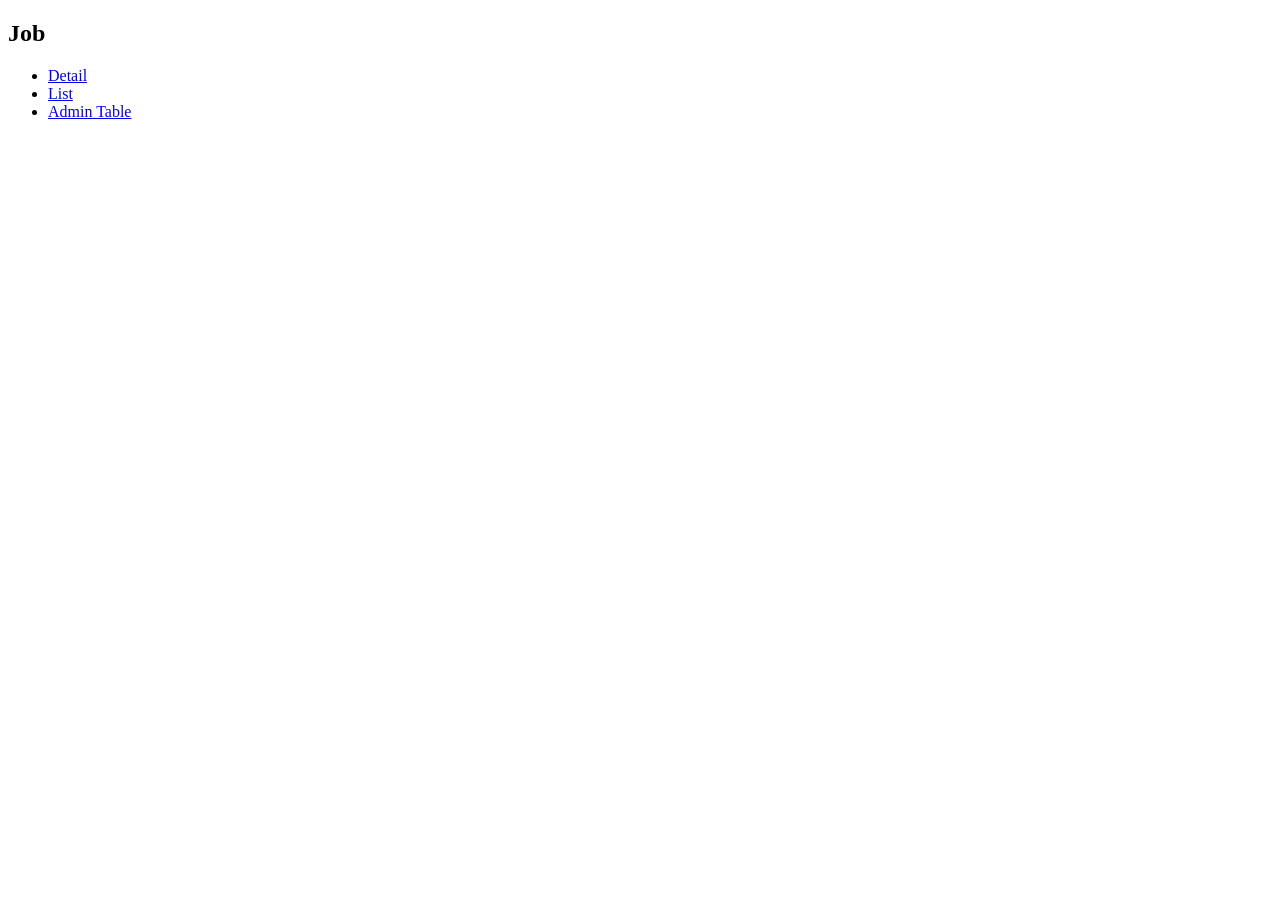
<file: src/main/html/webapp/tests.html>
<!DOCTYPE html>
<html lang="en">
  <head>
    <meta charset="utf-8">
    <meta name="viewport" content="width=device-width, initial-scale=1, shrink-to-fit=no">
    <meta name="description" content="">
    <meta name="author" content="">
    <link rel="icon" href="public/favicon.ico">

    <title>Cloudgene - Tests</title>

  </head>

  <body class="bg-light">

    <h2>Job</h2>
    <ul>
      <li><a href="components/core/job/detail/detail-test.html">Detail</a></li>
      <li><a href="components/core/job/list/list-test.html">List</a></li>
      <li><a href="components/admin/job/list/table/table-test.html">Admin Table</a></li>
    </ul>

  </body>
</html>
</file>
